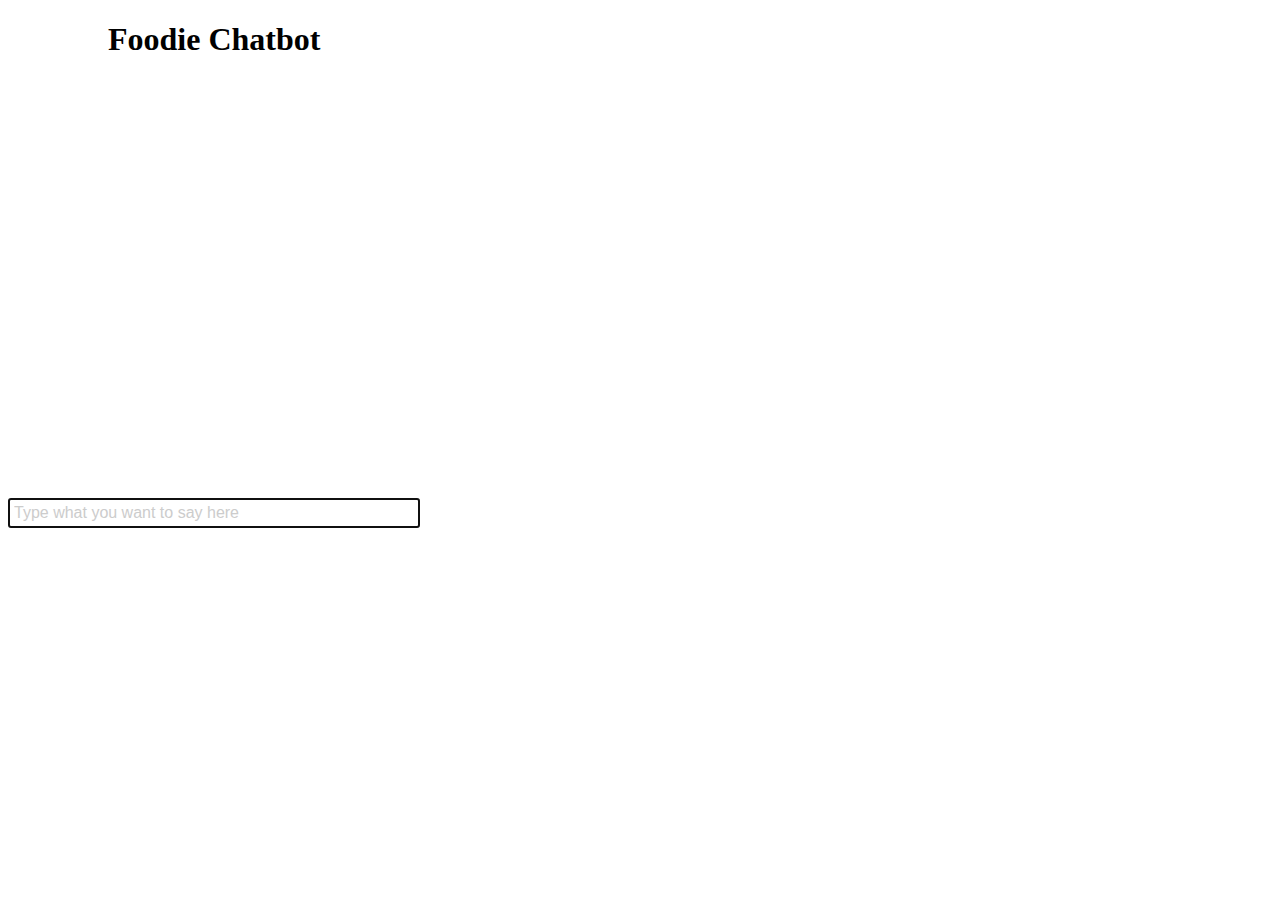
<file: project_1/test.html>
<!DOCTYPE html>
<html>

<head>
	<title>Foodie Chatbot</title>
	<script src="https://sdk.amazonaws.com/js/aws-sdk-2.41.0.min.js"></script>
	<style language="text/css">
		input#wisdom {
			padding:  4px;
			font-size: 1em;
			width: 400px
		}

		input::placeholder {
			color: #ccc;
			font-style: normal;
		}

		p.userRequest {
			margin-right: 100px;
			padding: 4px 10px 4px 10px;
			border-radius: 20px;
			min-width: 5%;
			max-width: 80%;
			float: left;
			background-color: #F08080;
		}

		p.lexResponse {
			margin-left: 100px;
			padding: 4px 10px 4px 10px;
			border-radius: 20px;
			text-align: left;
			min-width: 5%;
			max-width: 80%;
			float: right;
			background-color: #E0FFFF;
			font-style: normal;
		}

		p.lexError {
			margin: 4px;
			padding: 4px 10px 4px 10px;
			border-radius: 20px;
			text-align: right;
			min-width: 50%;
			max-width: 85%;
			float: right;
			background-color: #f77;
		}
	</style>
</head>

<body>
	<h1 style="text-align: left; padding-left: 100px;">Foodie Chatbot</h1>
	<div id="conversation" style="width: 400px;height: 400px; border: 0px solid #ccc; background-color: #FFFFFF; padding: 4px; overflow: scroll" ></div>
	<form id="chatform" style="margin-top: 10px" onsubmit="return pushChat();">
		<input type="text" id="wisdom" size="80" value="" placeholder="Type what you want to say here">
	</form>
	<script type="text/javascript">
		// set the focus to the input box
		document.getElementById("wisdom").focus();

		// Initialize the Amazon Cognito credentials provider
		AWS.config.region = 'us-east-1'; // Region
		AWS.config.credentials = new AWS.CognitoIdentityCredentials({
		// Provide your Pool Id here
			IdentityPoolId: 'us-east-1:c05c65bd-f6f9-48cd-8579-7175fb1c9c11',
		});

		var lexruntime = new AWS.LexRuntime();
		var lexUserId = 'chatbot-demo' + Date.now();
		var sessionAttributes = {};

		function pushChat() {

			// if there is text to be sent...
			var wisdomText = document.getElementById('wisdom');
			if (wisdomText && wisdomText.value && wisdomText.value.trim().length > 0) {

				// disable input to show we're sending it
				var wisdom = wisdomText.value.trim();
				wisdomText.value = '...';
				wisdomText.locked = true;

				// send it to the Lex runtime
				var params = {
					botAlias: 'restaurant_chat_bot',
					botName: 'OrderFlowers',
					inputText: wisdom,
					userId: lexUserId,
					sessionAttributes: sessionAttributes
				};
				showRequest(wisdom);
				lexruntime.postText(params, function(err, data) {
					if (err) {
						console.log(err, err.stack);
						showError('Error:  ' + err.message + ' (see console for details)')
					}
					if (data) {
						// capture the sessionAttributes for the next cycle
						sessionAttributes = data.sessionAttributes;
						// show response and/or error/dialog status
						showResponse(data);
					}
					// re-enable input
					wisdomText.value = '';
					wisdomText.locked = false;
				});
			}
			// we always cancel form submission
			return false;
		}

		function showRequest(daText) {

			var conversationDiv = document.getElementById('conversation');
			var requestPara = document.createElement("P");
			requestPara.className = 'userRequest';
			requestPara.appendChild(document.createTextNode(daText));
			conversationDiv.appendChild(requestPara);
			conversationDiv.scrollTop = conversationDiv.scrollHeight;
		}

		function showError(daText) {

			var conversationDiv = document.getElementById('conversation');
			var errorPara = document.createElement("P");
			errorPara.className = 'lexError';
			errorPara.appendChild(document.createTextNode(daText));
			conversationDiv.appendChild(errorPara);
			conversationDiv.scrollTop = conversationDiv.scrollHeight;
		}

		function showResponse(lexResponse) {

			var conversationDiv = document.getElementById('conversation');
			var responsePara = document.createElement("P");
			responsePara.className = 'lexResponse';
			if (lexResponse.message) {
				responsePara.appendChild(document.createTextNode(lexResponse.message));
				responsePara.appendChild(document.createElement('br'));
			}
			if (lexResponse.dialogState === 'ReadyForFulfillment') {
				responsePara.appendChild(document.createTextNode(
					'Ready for fulfillment'));
				// TODO:  show slot values
			} else {
				responsePara.appendChild(document.createTextNode(
					'(' + lexResponse.dialogState + ')'));
			}
			conversationDiv.appendChild(responsePara);
			conversationDiv.scrollTop = conversationDiv.scrollHeight;
		}
	</script>
</body>

</html>
</file>
